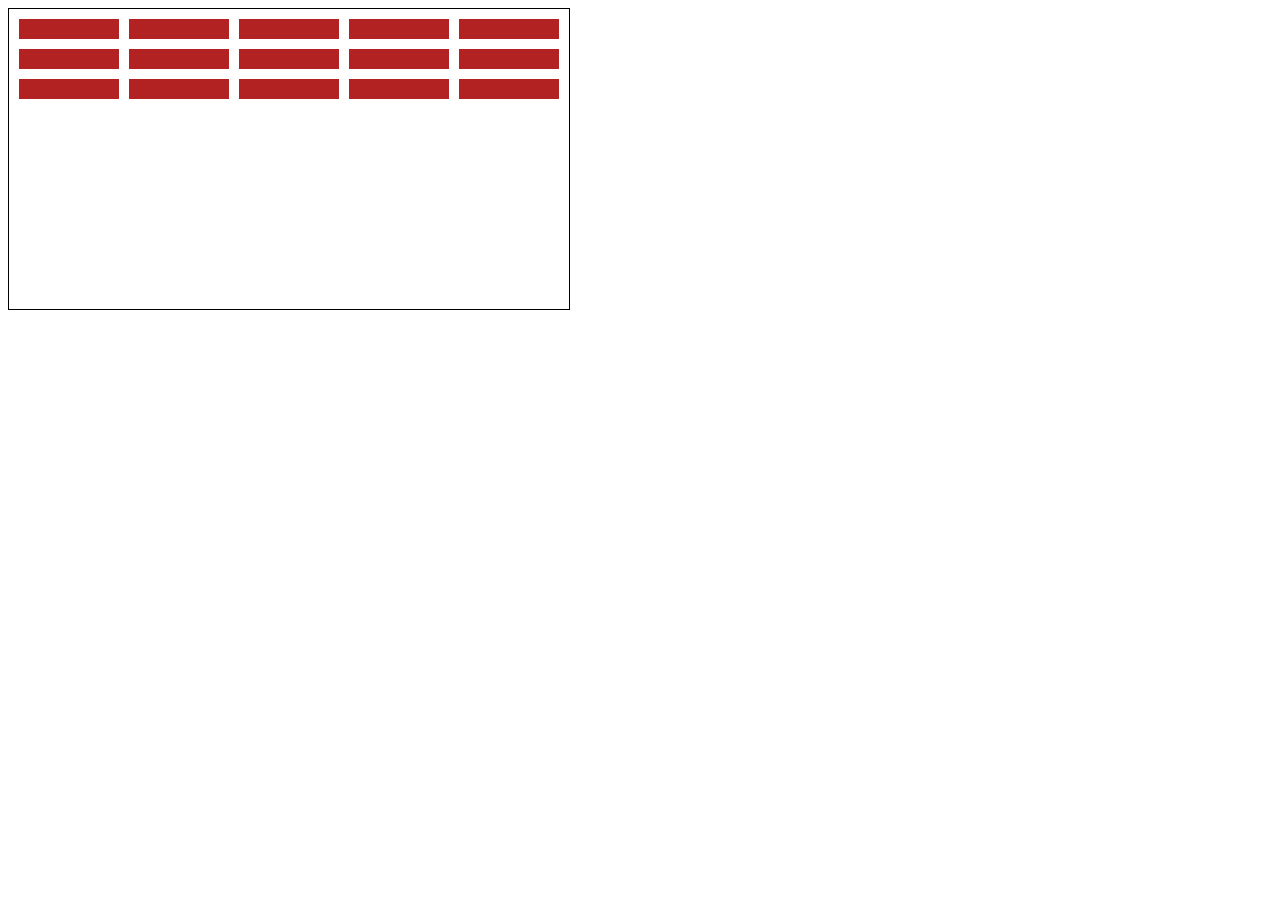
<file: breakout/index.html>
<!DOCTYPE html>
<html lang="en" dir="ltr">
  <head>
    <meta charset="utf-8" />
    <title>Breakout</title>
    <link rel="stylesheet" type="text/css" href="styles.css" />
  </head>
  <body>
    <div class="grid"></div>
    <script src="app.js" charset="utf-8"></script>
  </body>
</html>
</file>
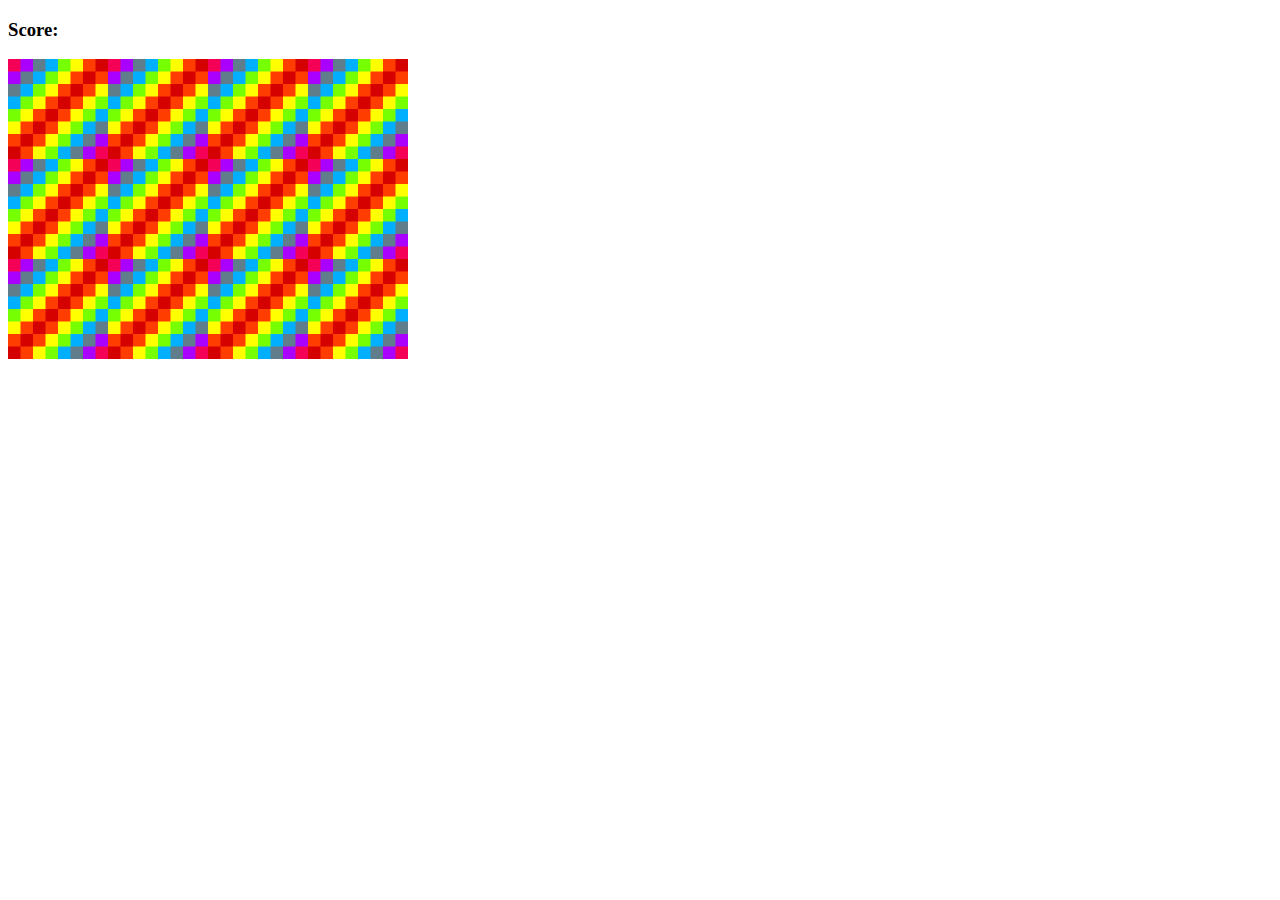
<file: memorygame/index.html>
<!DOCTYPE html>
<html lang="en" dir="ltr">
  <head>
    <meta charset="utf-8" />
    <title>Memory Game</title>
    <link rel="stylesheet" type="text/css" href="styles.css" />
  </head>
  <body>
    <h3>Score: <span id="result"></span></h3>

    <div id="grid"></div>

    <script src="app.js" charset="utf-8"></script>
  </body>
</html>
</file>
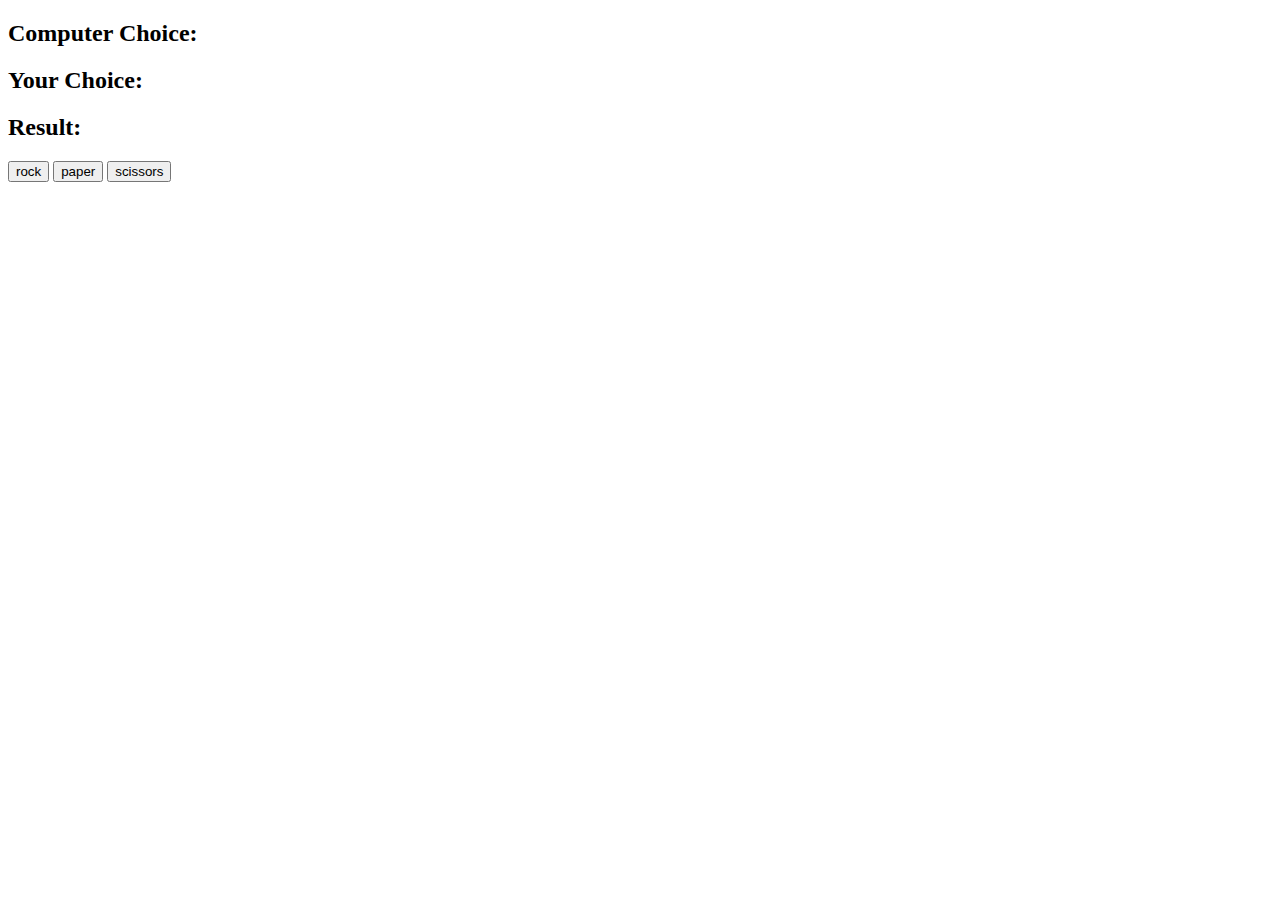
<file: rock-paper-scissors/index.html>
<!DOCTYPE html>
<html lang="en" dir="ltr">
  <head>
    <meta charset="utf-8" />
    <title>Rock Paper scrissor</title>
  </head>
  <body>
    <h2>Computer Choice: <span id="computer-choice"></span></h2>
    <h2>Your Choice: <span id="user-choice"></span></h2>
    <h2>Result:<span id="result"></span></h2>

    <button id="rock">rock</button>
    <button id="paper">paper</button>
    <button id="scissors">scissors</button>
    <script src="app.js" charset="utf-8"></script>
  </body>
</html>
</file>
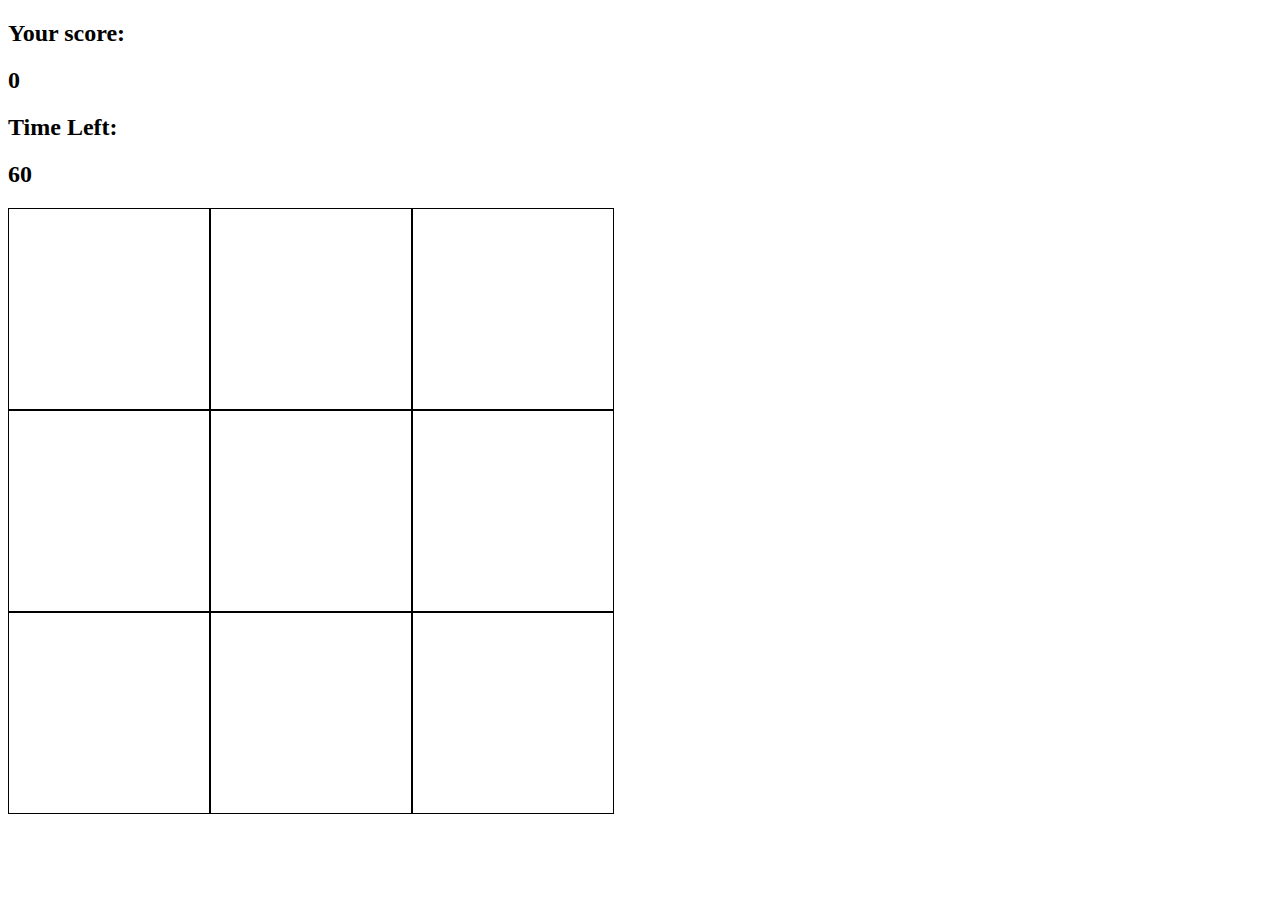
<file: whac-a-mole/index.html>
<!DOCTYPE html>
<html lang="en" dir="ltr">
  <head>
    <meta charset="utf-8" />
    <title>Whac-a-mole</title>
    <link rel="stylesheet" type="text/css" href="styles.css" />
  </head>
  <body>
    <h2>Your score:</h2>
    <h2 id="score">0</h2>

    <h2>Time Left:</h2>
    <h2 id="time-left">60</h2>

    <div class="grid">
      <div class="square" id="1"></div>
      <div class="square" id="2"></div>
      <div class="square" id="3"></div>
      <div class="square" id="4"></div>
      <div class="square" id="5"></div>
      <div class="square" id="6"></div>
      <div class="square" id="7"></div>
      <div class="square" id="8"></div>
      <div class="square" id="9"></div>
    </div>
    <script src="app.js" charset="utf-8"></script>
  </body>
</html>
</file>
<file: breakout/styles.css>
.grid {
    position: absolute;
    width: 560px;
    height: 300px;
    border: 1px solid black;
    
}

.block {
    position: absolute;
    width: 100px;
    height: 20px;
    background-color: firebrick;
}
</file>
<file: memorygame/styles.css>
#grid {
    width: 400px;
    height: 300px;
    display: flex;
    flex-wrap: wrap;
}
</file>
<file: whac-a-mole/styles.css>
.grid {
 width: 606px;
 height: 606px;
 display: flex;
 flex-wrap: wrap;
}

.square{
    width: 200px;
    height:200px;
    border: solid black 1px;
}

.mole{
    background-image: url('mole.jpg');
    background-size: cover;
}
</file>
